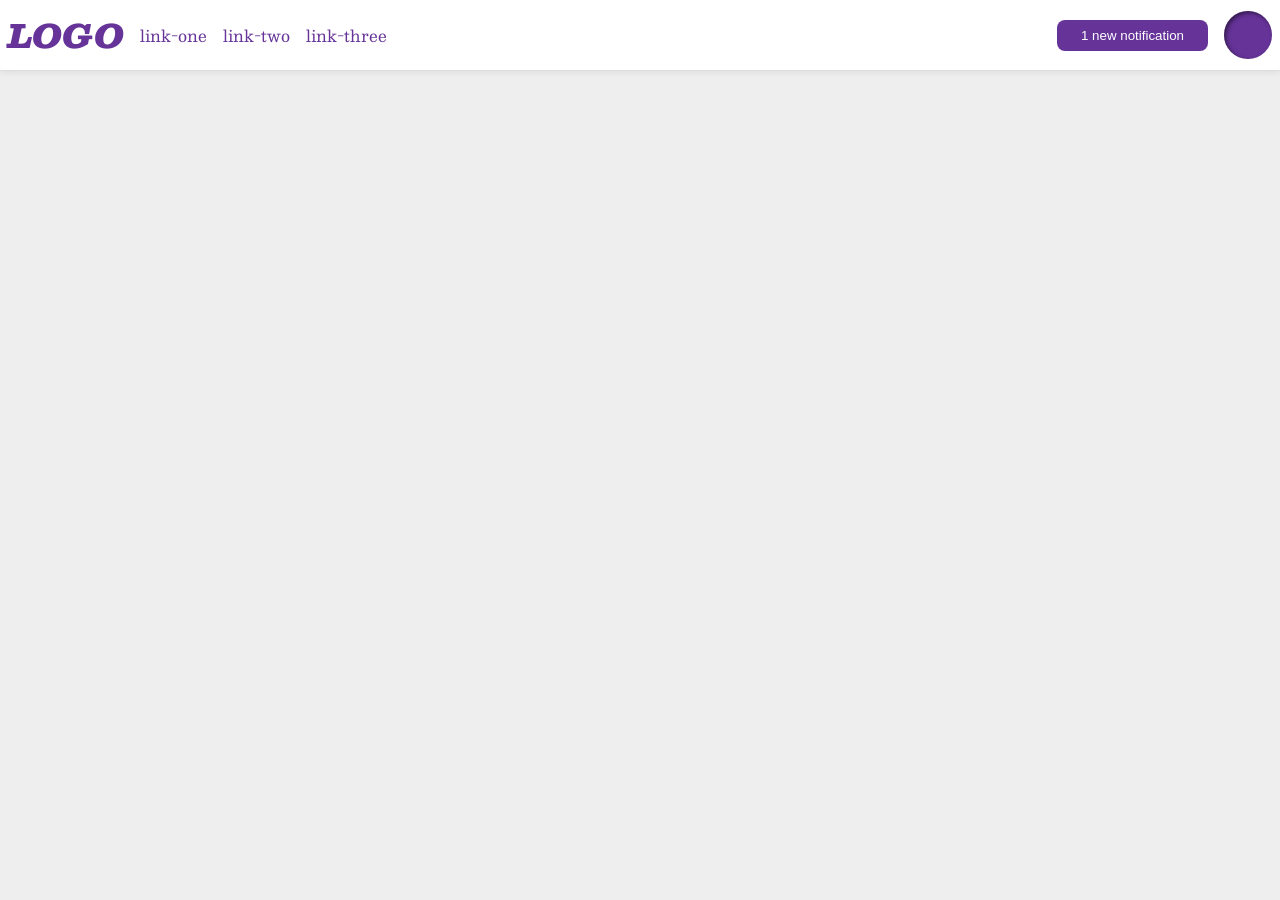
<file: foundations/flex/03-flex-header-2/index.html>
<!DOCTYPE html>
<html lang="en">
  <head>
    <meta charset="UTF-8">
    <meta http-equiv="X-UA-Compatible" content="IE=edge">
    <meta name="viewport" content="width=device-width, initial-scale=1.0">
    <title>Flex Header 2</title>
    <link rel="stylesheet" href="style.css">
  </head>
  <body>
    <div class="header">
      <div class="left">
        <div class="logo">
        LOGO
      </div>
      <ul class="links">
        <li><a href="https://google.com">link-one</a></li>
        <li><a href="https://google.com">link-two</a></li>
        <li><a href="https://google.com">link-three</a></li>
      </ul>
      </div>
      
      <div class="right">
        <button class="notifications">
        1 new notification
        </button>
        <div class="profile-image"></div>
      </div>

    </div>
  </body>
</html>
</file>
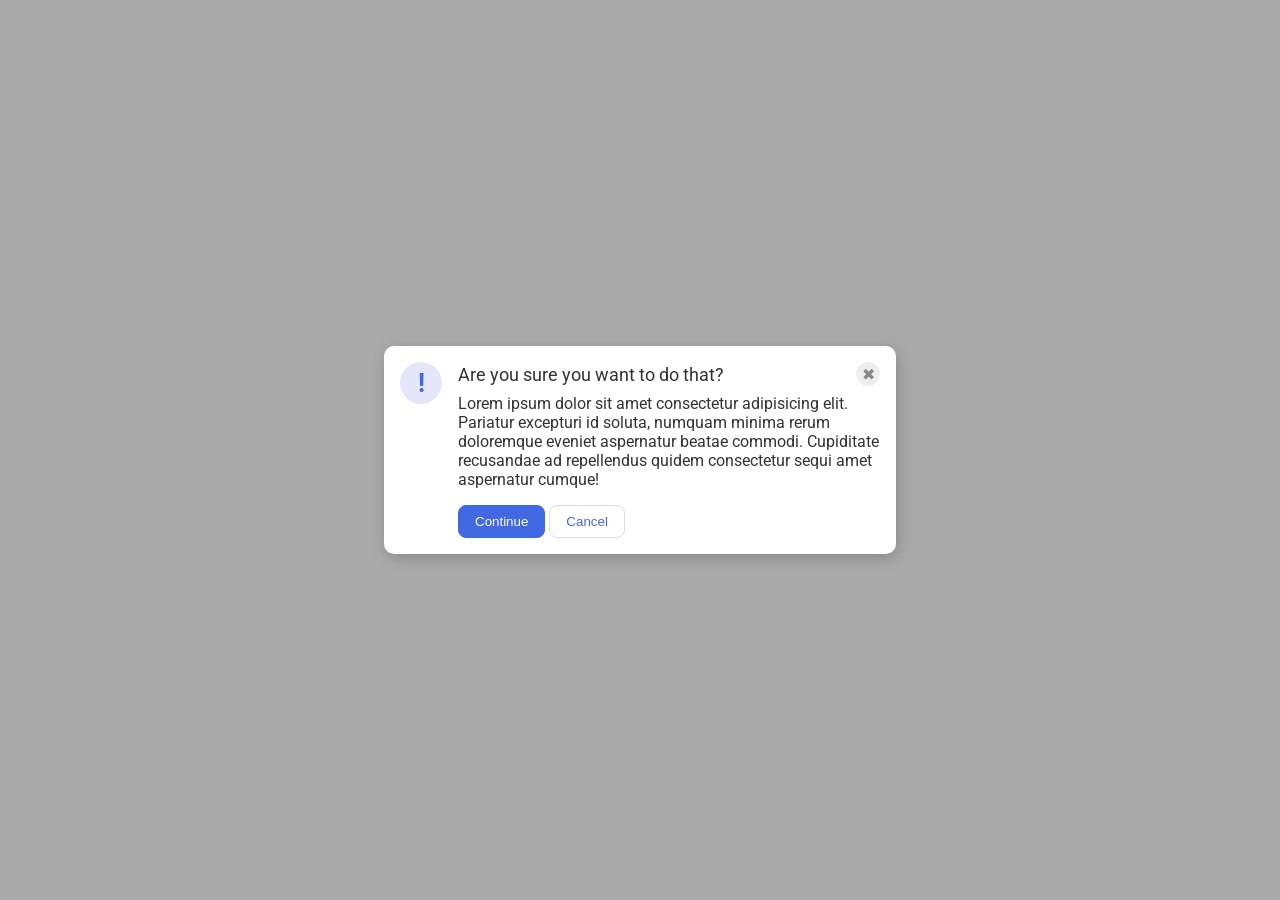
<file: foundations/flex/05-flex-modal/index.html>
<!DOCTYPE html>
<html lang="en">
  <head>
    <meta charset="UTF-8">
    <meta http-equiv="X-UA-Compatible" content="IE=edge">
    <meta name="viewport" content="width=device-width, initial-scale=1.0">
    <link rel="stylesheet" href="style.css">
    <title>Modal</title>
  </head>
  <body>
    <div class="modal">
      <div class="icon">!</div>
      <div class="container">
        <div class="header">Are you sure you want to do that?
          <button class="close-button">✖</button>
        </div>
        <div class="text">Lorem ipsum dolor sit amet consectetur adipisicing elit. Pariatur excepturi id soluta, numquam minima rerum doloremque eveniet aspernatur beatae commodi. Cupiditate recusandae ad repellendus quidem consectetur sequi amet aspernatur cumque!</div>
        <button class="continue">Continue</button>
        <button class="cancel">Cancel</button>
      </div>
    </div>
  </body>
</html>
</file>
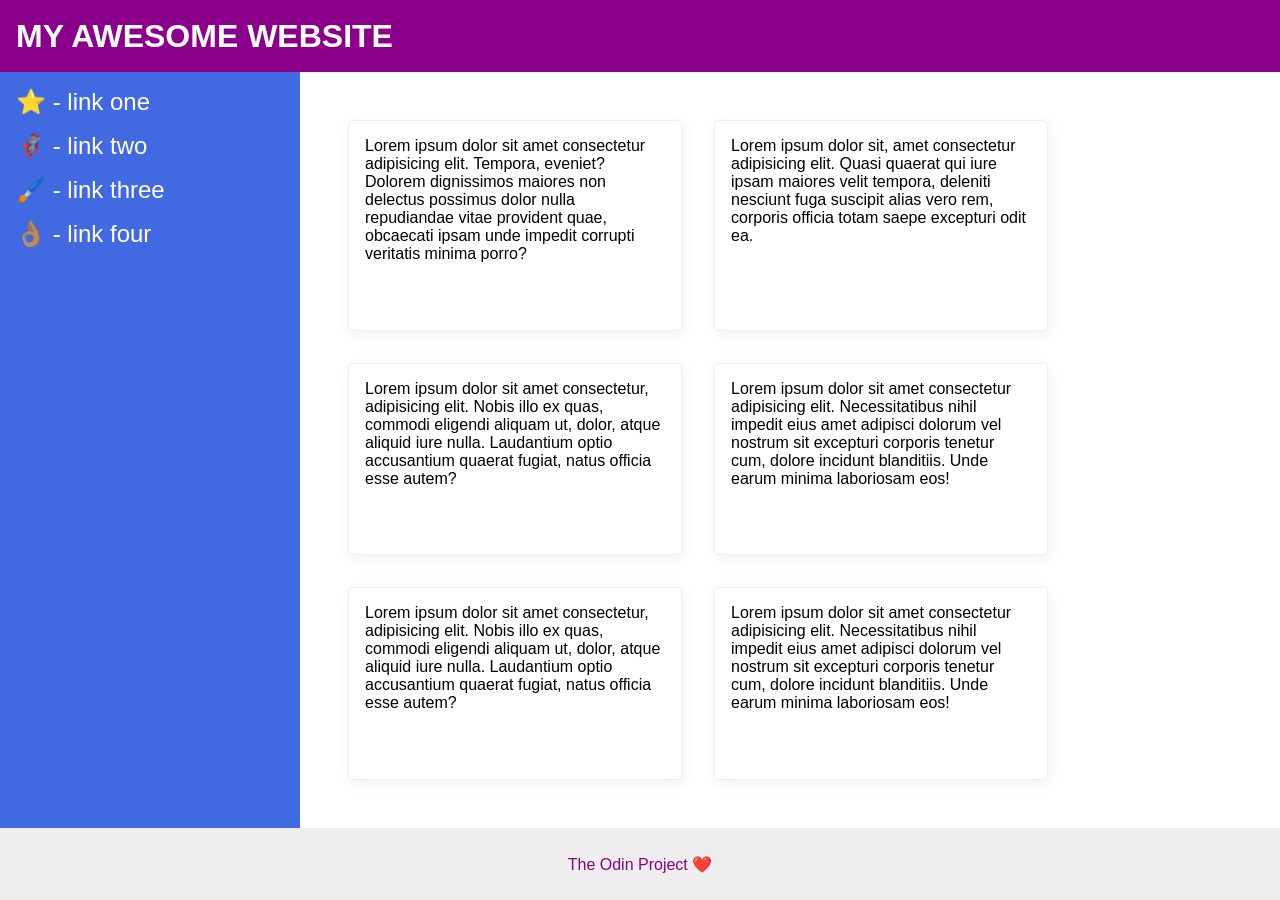
<file: foundations/flex/07-flex-layout-2/index.html>
<!DOCTYPE html>
<html lang="en">
  <head>
    <meta charset="UTF-8">
    <meta http-equiv="X-UA-Compatible" content="IE=edge">
    <meta name="viewport" content="width=device-width, initial-scale=1.0">
    <title>The Holy Grail</title>
    <link rel="stylesheet" href="style.css">
  </head>
  <body>
    <div class="header">
      MY AWESOME WEBSITE
    </div>
    <div class="body">
      <div class="sidebar">
        <ul>
          <li><a href="#">⭐ - link one</a></li>
          <li><a href="#">🦸🏽‍♂️ - link two</a></li>
          <li><a href="#">🖌️ - link three</a></li>
          <li><a href="#">👌🏽 - link four</a></li>
        </ul>
      </div>
      <div class="container">
        <div class="card">Lorem ipsum dolor sit amet consectetur adipisicing elit. Tempora, eveniet? Dolorem dignissimos maiores non delectus possimus dolor nulla repudiandae vitae provident quae, obcaecati ipsam unde impedit corrupti veritatis minima porro?</div>
        <div class="card">Lorem ipsum dolor sit, amet consectetur adipisicing elit. Quasi quaerat qui iure ipsam maiores velit tempora, deleniti nesciunt fuga suscipit alias vero rem, corporis officia totam saepe excepturi odit ea.</div>
        <div class="card">Lorem ipsum dolor sit amet consectetur, adipisicing elit. Nobis illo ex quas, commodi eligendi aliquam ut, dolor, atque aliquid iure nulla. Laudantium optio accusantium quaerat fugiat, natus officia esse autem?</div>
        <div class="card">Lorem ipsum dolor sit amet consectetur adipisicing elit. Necessitatibus nihil impedit eius amet adipisci dolorum vel nostrum sit excepturi corporis tenetur cum, dolore incidunt blanditiis. Unde earum minima laboriosam eos!</div>
        <div class="card">Lorem ipsum dolor sit amet consectetur, adipisicing elit. Nobis illo ex quas, commodi eligendi aliquam ut, dolor, atque aliquid iure nulla. Laudantium optio accusantium quaerat fugiat, natus officia esse autem?</div>
        <div class="card">Lorem ipsum dolor sit amet consectetur adipisicing elit. Necessitatibus nihil impedit eius amet adipisci dolorum vel nostrum sit excepturi corporis tenetur cum, dolore incidunt blanditiis. Unde earum minima laboriosam eos!</div>
      </div>
    </div>
    <div class="footer">
      The Odin Project ❤️
    </div>
  </body>
</html>
</file>
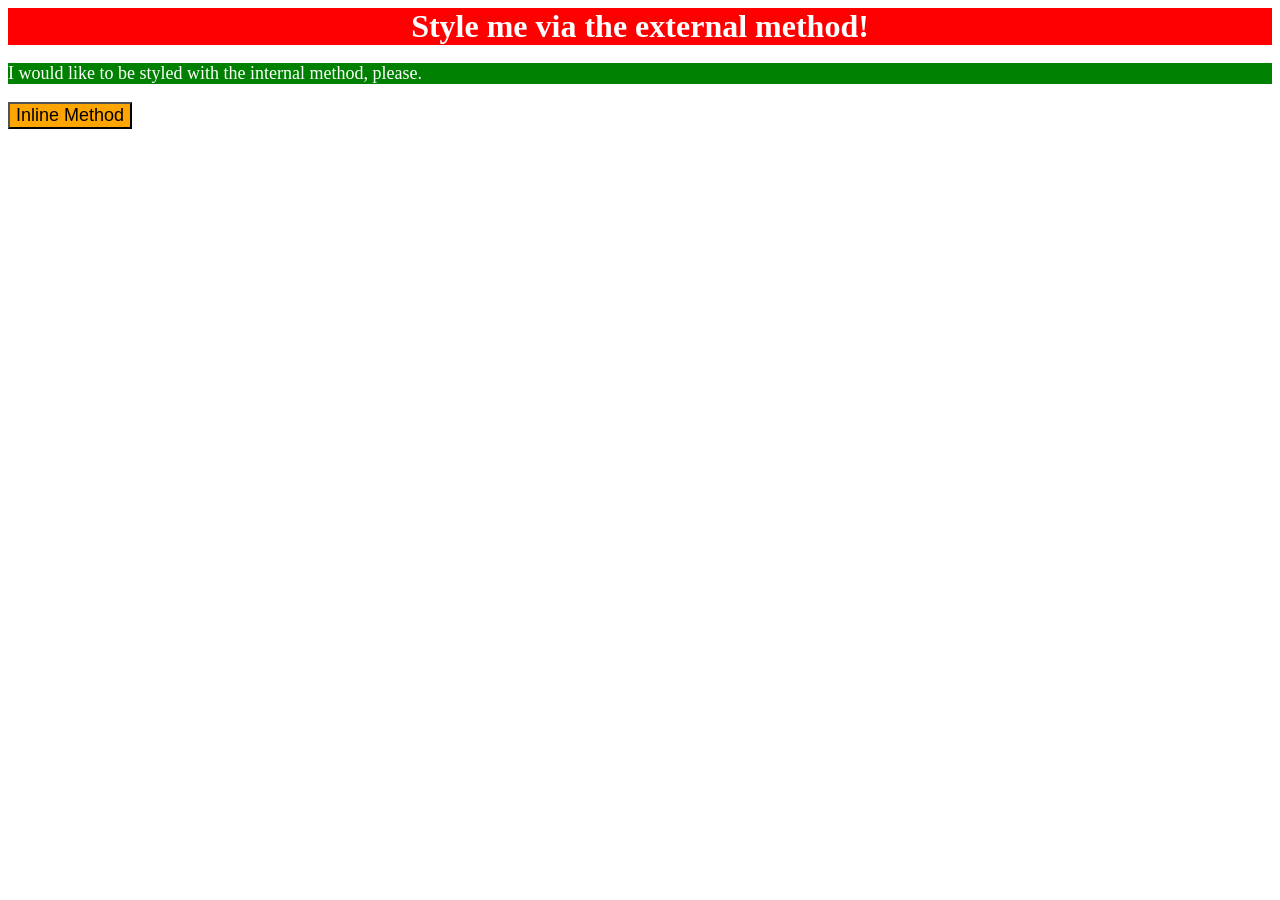
<file: foundations/intro-to-css/01-css-methods/index.html>
<!DOCTYPE html>
<html lang="en">
  <head>
    <meta charset="UTF-8">
    <meta http-equiv="X-UA-Compatible" content="IE=edge">
    <meta name="viewport" content="width=device-width, initial-scale=1.0">
    <title>Methods for Adding CSS</title>
    <link rel="stylesheet" href="style.css">
    <style>
      p {
        background-color: green;
        color: white;
        font-size: 18px;
      }
    </style>
  </head>
  <body>
    <div>Style me via the external method!</div>
    <p>I would like to be styled with the internal method, please.</p>
    <button style="background-color: orange; font-size: 18px;">Inline Method</button>
  </body>
</html>
</file>
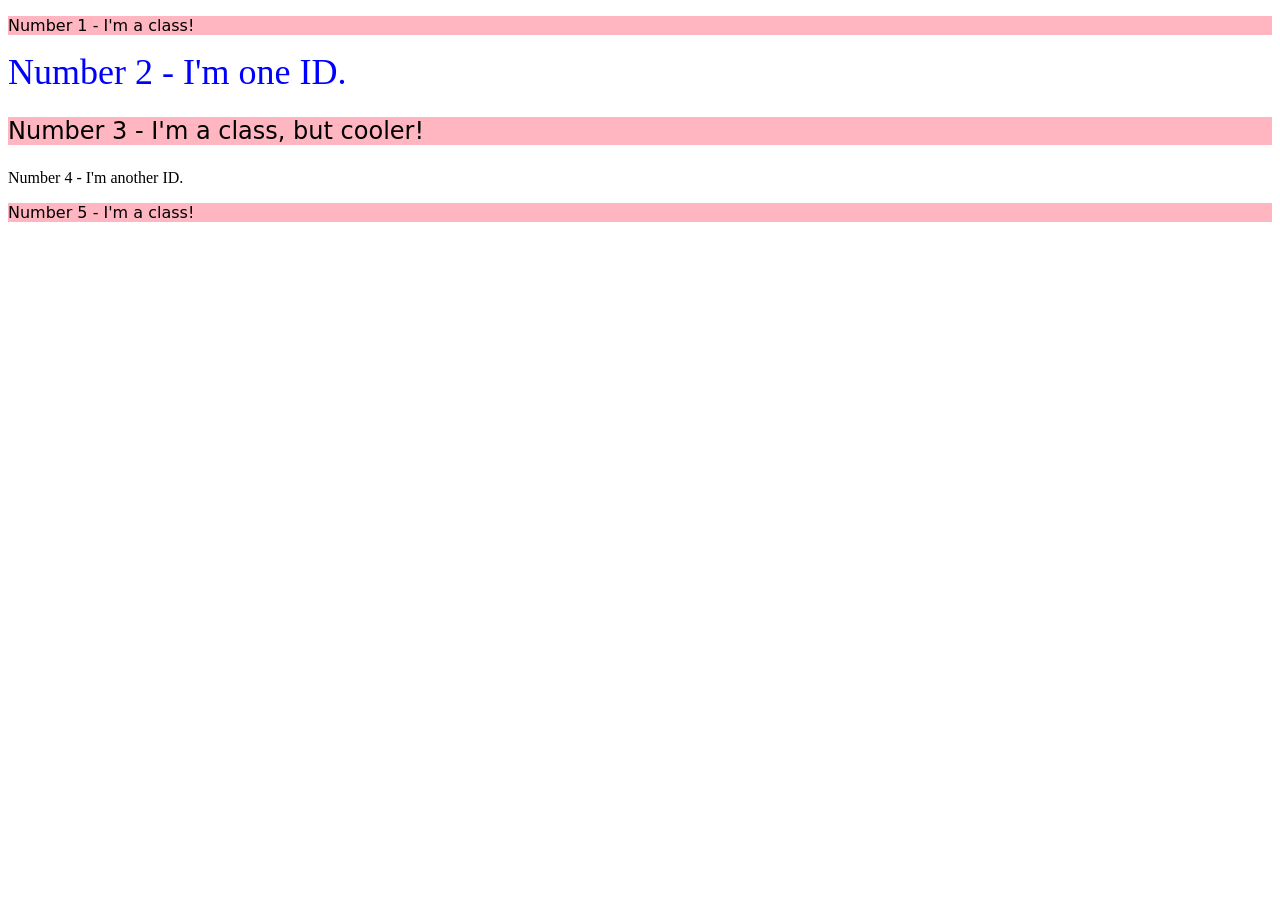
<file: foundations/intro-to-css/02-class-id-selectors/index.html>
<!DOCTYPE html>
<html lang="en">
  <head>
    <meta charset="UTF-8">
    <meta http-equiv="X-UA-Compatible" content="IE=edge">
    <meta name="viewport" content="width=device-width, initial-scale=1.0">
    <title>Class and ID Selectors</title>
    <link rel="stylesheet" href="style.css">
  </head>
  <body>
    <p class="odd">Number 1 - I'm a class!</p>
    <div id="two">Number 2 - I'm one ID.</div>
    <p class="odd font-size-increase">Number 3 - I'm a class, but cooler!</p>
    <div id="four font-size-increase">Number 4 - I'm another ID.</div>
    <p class="odd">Number 5 - I'm a class!</p>
  </body>
</html>
</file>
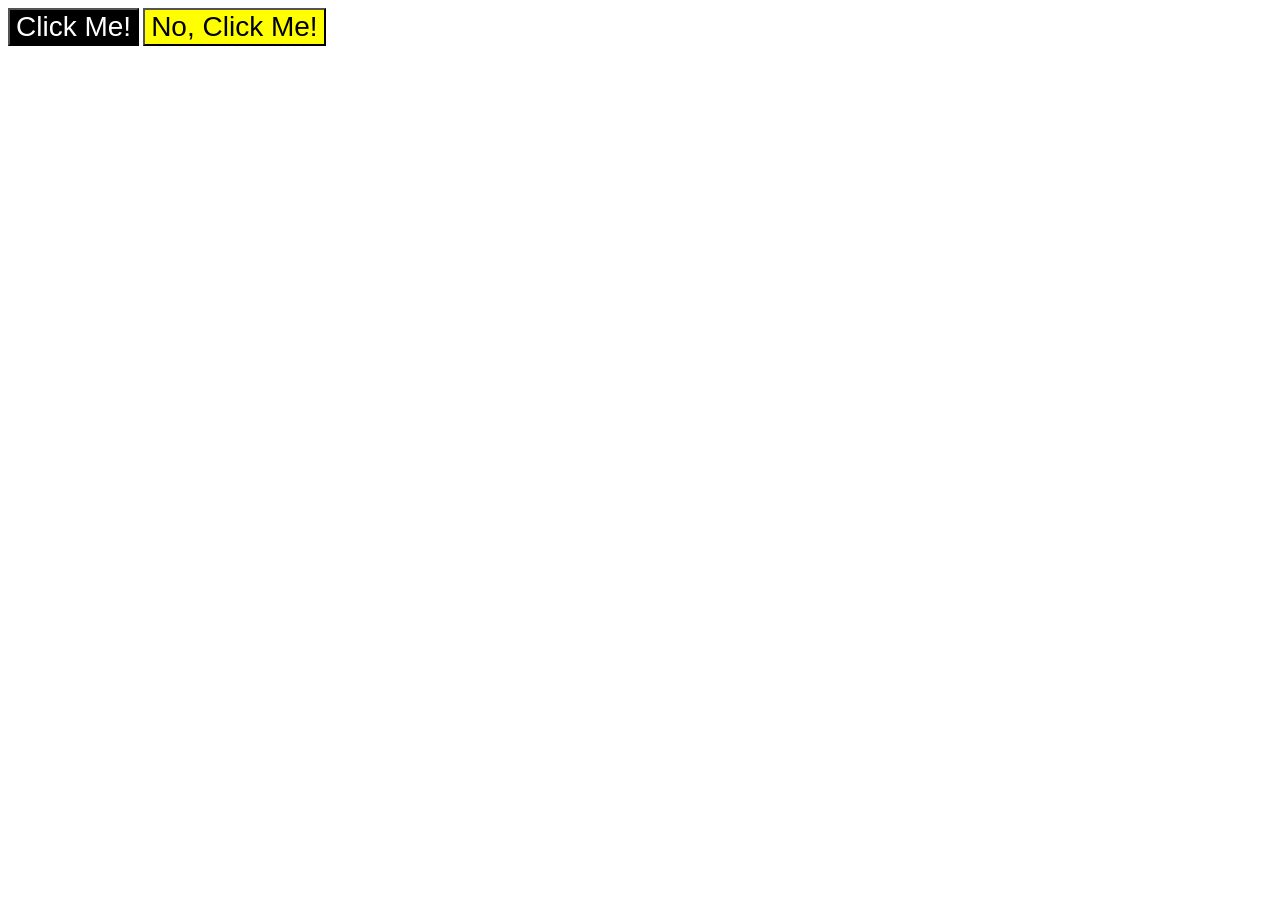
<file: foundations/intro-to-css/03-grouping-selectors/index.html>
<!DOCTYPE html>
<html lang="en">
  <head>
    <meta charset="UTF-8">
    <meta http-equiv="X-UA-Compatible" content="IE=edge">
    <meta name="viewport" content="width=device-width, initial-scale=1.0">
    <title>Grouping Selectors</title>
    <link rel="stylesheet" href="style.css">
  </head>
  <body>
    <button class="one">Click Me!</button>
    <button class="two">No, Click Me!</button>
  </body>
</html>
</file>
<file: foundations/flex/03-flex-header-2/style.css>
/* this is some magical font-importing.  
you'll learn about it later. */
@import url('https://fonts.googleapis.com/css2?family=Besley:ital,wght@0,400;1,900&display=swap');

body {
  margin: 0;
  background: #eee;
  font-family: Besley, serif;
}

.header {
  background: white;
  border-bottom: 1px solid #ddd;
  box-shadow: 0 0 8px rgba(0,0,0,.1);
  display: flex;
  justify-content: space-between;
  padding: 8px;
}

.profile-image {
  background: rebeccapurple;
  box-shadow: inset 2px 2px 4px rgba(0,0,0,.5);
  border-radius: 50%;
  width: 48px;
  height: 48px;
}

.logo {
  color: rebeccapurple;
  font-size: 32px;
  font-weight: 900;
  font-style: italic;
}

button {
  border: none;
  border-radius: 8px;
  background: rebeccapurple;
  color: white;
  padding: 8px 24px;
}

a {
  /* this removes the line under our links */
  text-decoration: none;
  color: rebeccapurple;
}

ul {
  list-style-type: none;
  display: flex;
  margin: 0;
  padding: 0;
  gap: 16px;
}

.left,
.right {
  display: flex;
  align-items: center;
  gap: 16px;
}
</file>
<file: foundations/flex/05-flex-modal/style.css>
@import url('https://fonts.googleapis.com/css2?family=Roboto:wght@400;700&display=swap');

html, body {
  height: 100%;
}

body {
  font-family: Roboto, sans-serif;
  margin: 0;
  background: #aaa;
  color: #333;
  /* I'll give you this one for free lol */
  display: flex;
  align-items: center;
  justify-content: center;
}

.modal {
  background: white;
  width: 480px;
  border-radius: 10px;
  box-shadow: 2px 4px 16px rgba(0,0,0,.2);
  display: flex;
  gap: 16px;
  padding: 16px;
}

.icon {
  color: royalblue;
  font-size: 26px;
  font-weight: 700;
  background: lavender;
  width: 42px;
  height: 42px;
  border-radius: 50%;
  display: flex;
  align-items: center;
  justify-content: center;
  flex-shrink: 0;
}

.close-button {
  background: #eee;
  border-radius: 50%;
  color: #888;
  font-weight: 400;
  font-size: 16px;
  height: 24px;
  width: 24px;
  display: flex;
  align-items: center;
  justify-content: center;
  border: 1px solid #eee;
  padding: 0;
}

button {
  cursor: pointer;
  padding: 8px 16px;
  border-radius: 8px;
}

button.continue {
  background: royalblue;
  border: 1px solid royalblue;
  color: white;
}

button.cancel {
  background: white;
  border: 1px solid #ddd;
  color: royalblue;
}

.header {
  display: flex;
  align-items: center;
  justify-content: space-between;
  font-size: 18px;
  font-style: 700;
  margin-bottom: 8px;
}

.text {
  margin-bottom: 16px;
}
</file>
<file: foundations/flex/07-flex-layout-2/style.css>
body {
  font-family: -apple-system, BlinkMacSystemFont, 'Segoe UI', Roboto, Oxygen, Ubuntu, Cantarell, 'Open Sans', 'Helvetica Neue', sans-serif;
  margin: 0;
  min-height: 100vh;
  display: flex;
  flex-direction: column;
}

.header {
  height: 72px;
  background: darkmagenta;
  color: white;
  font-size: 32px;
  font-weight: 900;
  display: flex;
  align-items: center;
  padding: 0 16px;
}

.footer {
  height: 72px;
  background: #eee;
  color: darkmagenta;
  display: flex;
  align-items: center;
  justify-content: center;
}

.sidebar {
  width: 300px;
  background: royalblue;
  box-sizing: border-box;
  flex-shrink: 0;
  padding: 16px;
}

.card {
  border: 1px solid #eee;
  box-shadow: 2px 4px 16px rgba(0,0,0,.06);
  border-radius: 4px;
  padding: 16px;
  width: 300px;
}

.body {
  display: flex;
  flex: 1;
}

ul {
  list-style-type: none;
  margin: 0;
  padding: 0;
}

li {
  margin-bottom: 16px;
}

a {
  color: white;
  text-decoration: none;
  font-size: 24px;
}

.container {
  padding: 48px;
  display: flex;
  flex-wrap: wrap;
  gap: 32px;
}
</file>
<file: foundations/intro-to-css/01-css-methods/style.css>
div {
  background-color: red;
  color: white;
  font-size: 32px;
  font-weight: bold;
  text-align: center;
}
</file>
<file: foundations/intro-to-css/02-class-id-selectors/style.css>
#two {
  color: blue;
  font-size: 36px;
}

#four {
  background-color: lightgreen;
  font-weight: bold;
}

.odd {
  background-color: lightpink;
  font-family: Verdana, 'DejaVu Sans', sans-serif;
}

.font-size-increase {
  font-size: 24px;
}
</file>
<file: foundations/intro-to-css/03-grouping-selectors/style.css>
.one {
  background-color: black;
  color: white;
}

.two {
  background-color: yellow;
}

.one,
.two  {
  font-size: 28px;
  font-family: Helvetica, 'Times New Roman', sans-serif;
}
</file>
